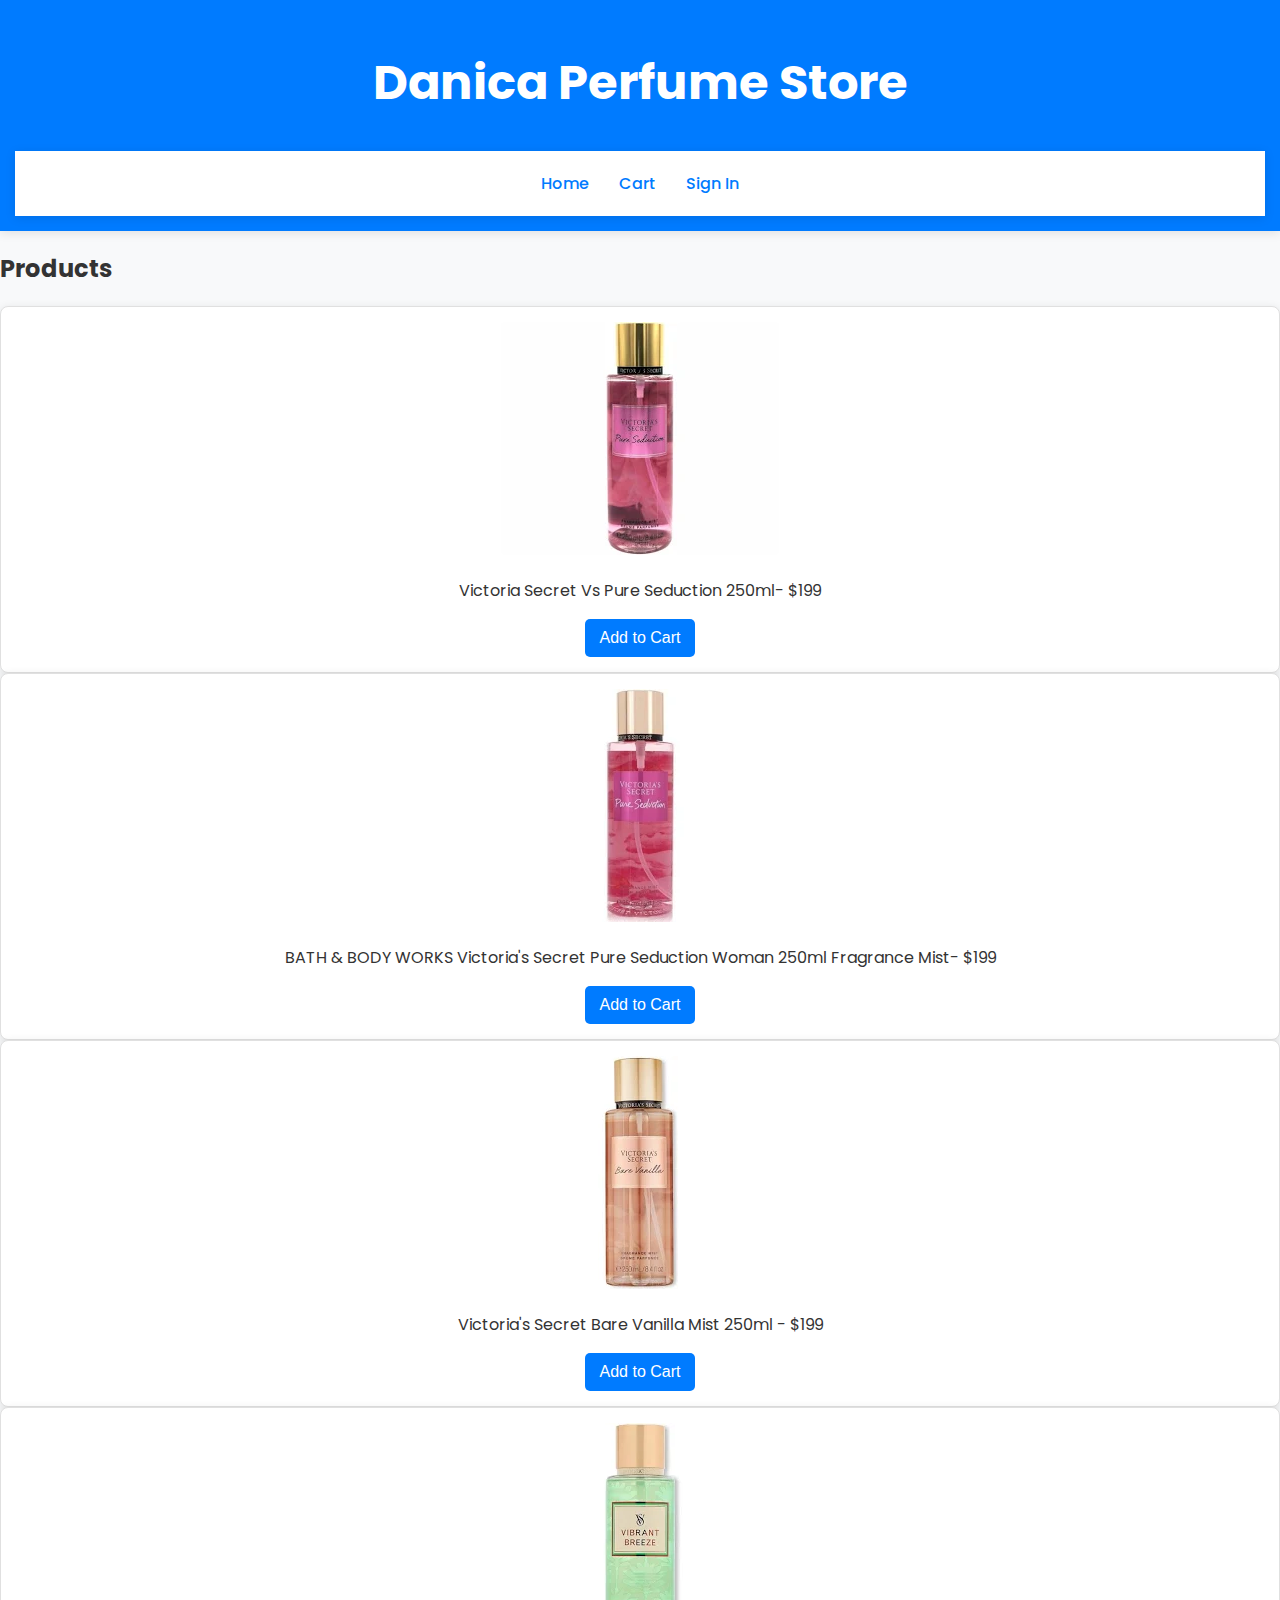
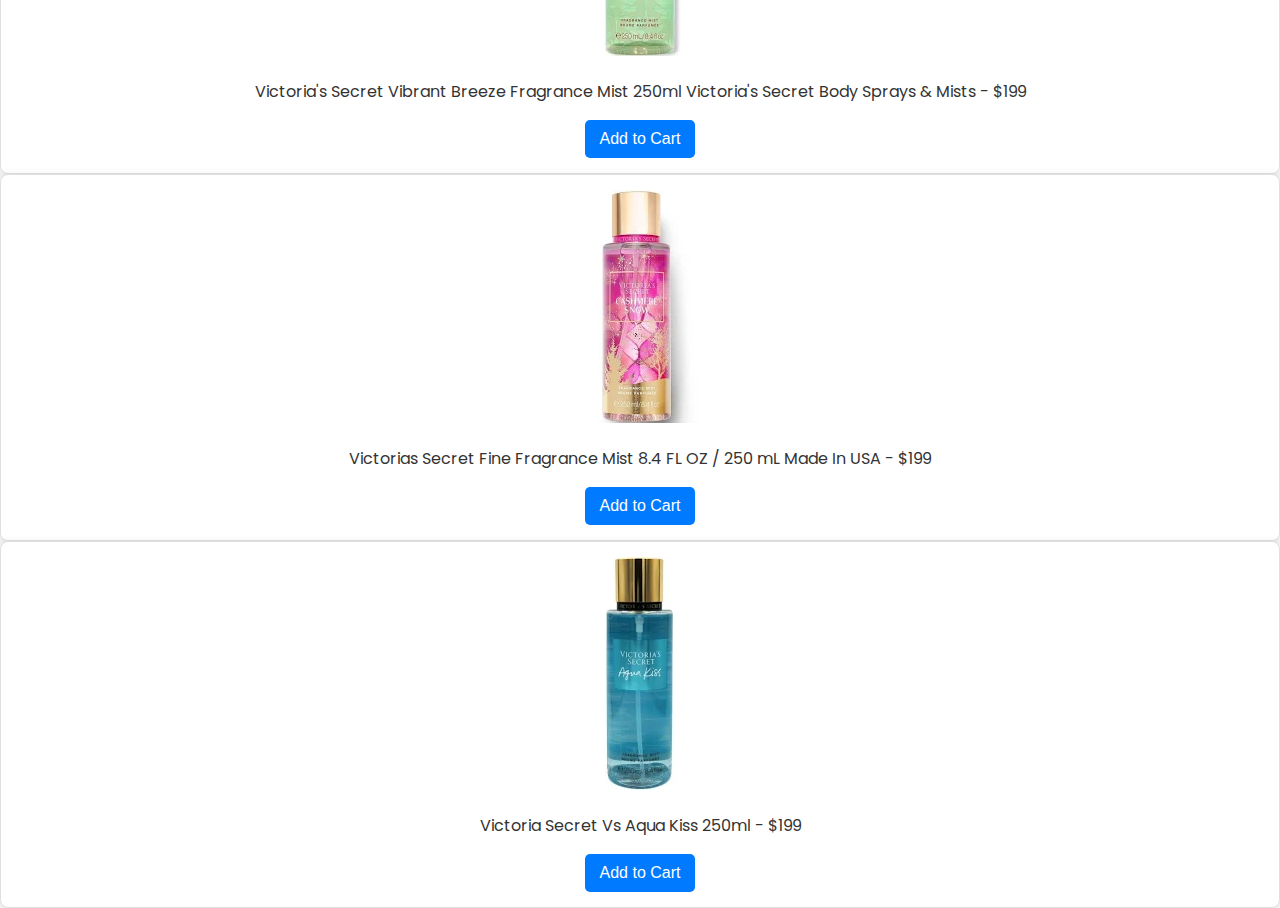
<file: index.html>
<!DOCTYPE html>
<html lang="en">
<head>
    <meta charset="UTF-8">
    <meta name="viewport" content="width=device-width, initial-scale=1.0">
    <title>Danica Puada</title>
    <link rel="stylesheet" href="style.css">
</head>
<body>
    <header>
        <h1>Danica Perfume Store</h1>
        <nav>
            <a href="index.html">Home</a>
            <a href="cart.html">Cart</a>
            
            <!-- Sign In button (Hidden when logged in) -->
            <a href="login.html" id="sign-in-btn">Sign In</a>

            <!-- Profile button (Hidden when not logged in) -->
            <a href="profile.html" id="profile-btn" style="display: none;">Profile</a>

            <!-- Logout button (Hidden when not logged in) -->
            <button id="logout-btn" style="display: none;">Logout</button>
        </nav>
    </header>

    <h2>Products</h2>

    <div class="product">
        <img src="images/product1.jpg" alt="Product 1">
        <p>Victoria Secret Vs Pure Seduction 250ml- $199</p>
        <button class="add-to-cart" data-name="Victoria Secret Vs Pure Seduction 250ml" data-price="199">Add to Cart</button>
    </div>

    <div class="product">
        <img src="images/product2.jpg" alt="Product 2">
        <p>BATH & BODY WORKS Victoria's Secret Pure Seduction Woman 250ml Fragrance Mist- $199</p>
        <button class="add-to-cart" data-name="BATH & BODY WORKS Victoria's Secret Pure Seduction Woman 250ml Fragrance Mist" data-price="199">Add to Cart</button>
    </div>

    <div class="product">
        <img src="images/product3.jpg" alt="Product 3">
        <p>Victoria's Secret Bare Vanilla Mist 250ml - $199</p>
        <button class="add-to-cart" data-name="Victoria's Secret Bare Vanilla Mist 250ml" data-price="199">Add to Cart</button>
    </div>

    <div class="product">
        <img src="images/product4.jpg" alt="Product 4">
        <p>Victoria's Secret Vibrant Breeze Fragrance Mist 250ml Victoria's Secret Body Sprays & Mists - $199</p>
        <button class="add-to-cart" data-name="Victoria's Secret Vibrant Breeze Fragrance Mist 250ml Victoria's Secret Body Sprays & Mists" data-price="199">Add to Cart</button>
    </div>

    <div class="product">
        <img src="images/product5.jpg" alt="Product 5">
        <p>Victorias Secret Fine Fragrance Mist 8.4 FL OZ / 250 mL Made In USA - $199</p>
        <button class="add-to-cart" data-name="Victorias Secret Fine Fragrance Mist 8.4 FL OZ / 250 mL Made In USA" data-price="199">Add to Cart</button>
    </div>

    <div class="product">
        <img src="images/product6.jpg" alt="Product 6">
        <p>Victoria Secret Vs Aqua Kiss 250ml - $199</p>
        <button class="add-to-cart" data-name="Victoria Secret Vs Aqua Kiss 250ml" data-price="199">Add to Cart</button>
    </div>

    <script src="script.js"></script>
    
    <script>
    document.addEventListener("DOMContentLoaded", function () {
        let loggedInUser = JSON.parse(localStorage.getItem("user")) || null;

        function updateNavButtons() {
            const signInButton = document.getElementById("sign-in-btn");
            const profileButton = document.getElementById("profile-btn");
            const logoutButton = document.getElementById("logout-btn");

            if (loggedInUser) {
                if (signInButton) signInButton.style.display = "none";
                if (profileButton) profileButton.style.display = "inline";
                if (logoutButton) logoutButton.style.display = "inline";
            } else {
                if (signInButton) signInButton.style.display = "inline";
                if (profileButton) profileButton.style.display = "none";
                if (logoutButton) logoutButton.style.display = "none";
            }
        }

        updateNavButtons();

        // Logout Function - Redirects to Sign In Page
        document.getElementById("logout-btn").addEventListener("click", function () {
            localStorage.removeItem("user"); // Remove user data
            window.location.href = "login.html"; // Redirect to login page
        });
    });
</script>

</body>
</html>
</file>
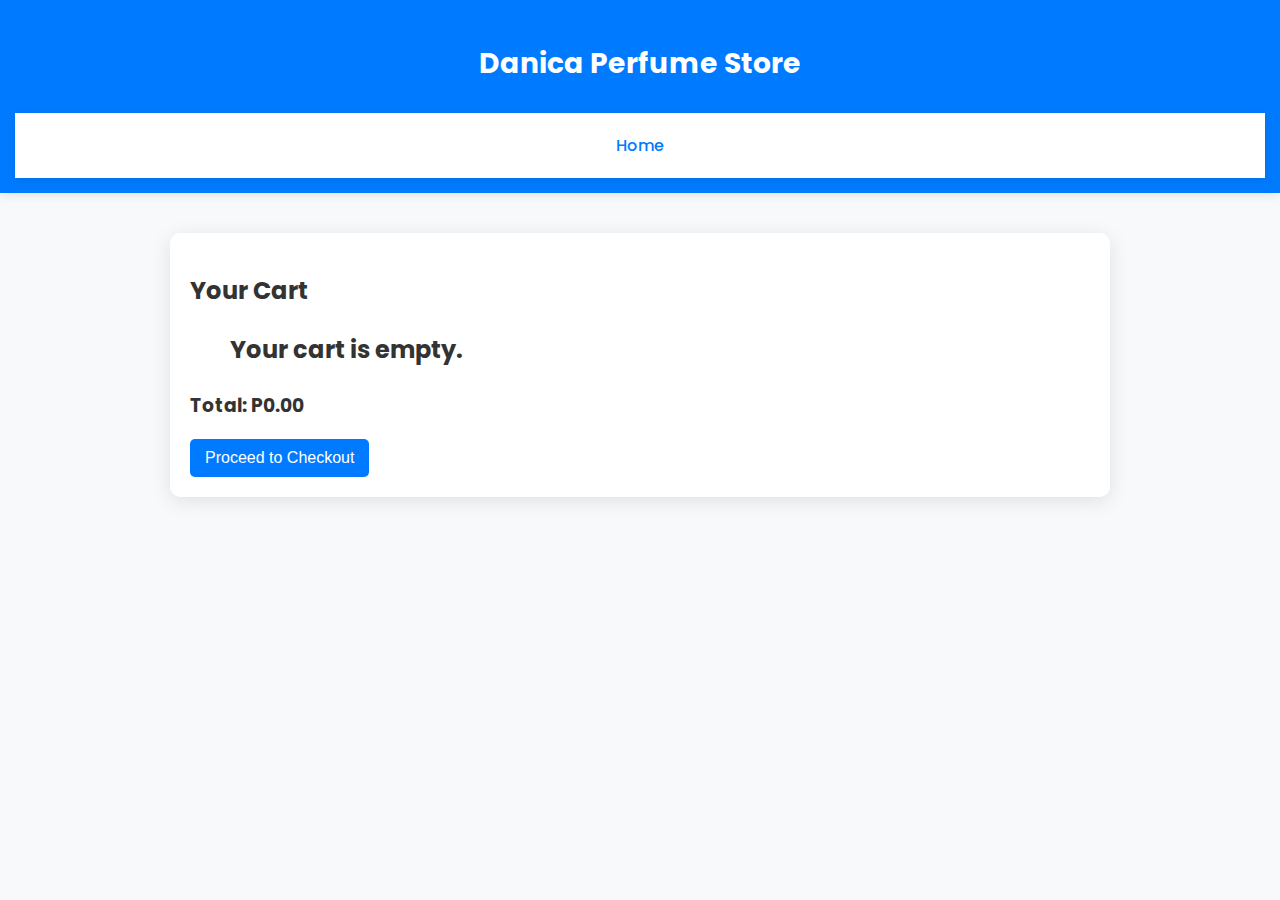
<file: cart.html>
<!DOCTYPE html>
<html lang="en">
<head>
    <meta charset="UTF-8">
    <meta name="viewport" content="width=device-width, initial-scale=1.0">
    <title>Danica Puada</title>
    <link rel="stylesheet" href="style.css">
</head>
<body>

    <header>
        <h3>Danica Perfume Store</h3>
        <nav>
            <a href="index.html">Home</a>
        </nav>
    </header>

    <main>
        <h2>Your Cart</h2>
        <ul id="cart-items"></ul>
        <h3>Total: <span id="cart-total">P0.00</span></h3>

        <!-- ✅ Button to proceed to checkout -->
        <button id="checkout-btn" disabled>Proceed to Checkout</button>
    </main>

    <script src="cart.js"></script>
    <script src="script.js"></script>
</body>
</html>
</file>
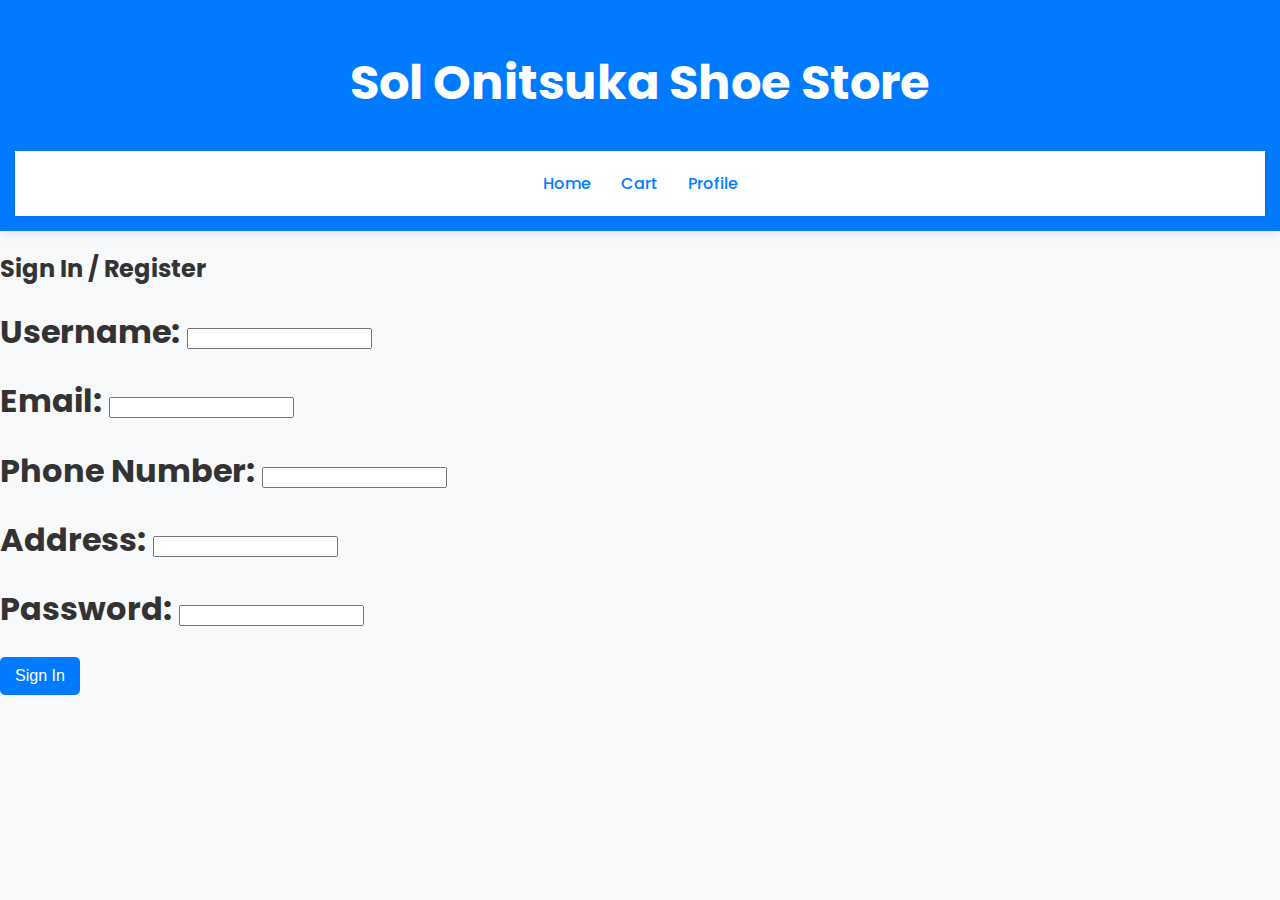
<file: checkout.html>
<!DOCTYPE html>
<html lang="en">
<head>
    <meta charset="UTF-8">
    <meta name="viewport" content="width=device-width, initial-scale=1.0">
    <title>Danica Puada</title>
    <link rel="stylesheet" href="style.css">
</head>
<body>

    <header>
        <h3>Checkout</h3>
        <nav>
            <a href="index.html">Home</a>
            <a href="cart.html">Cart</a>
        </nav>
    </header>

    <main>
        <h2>Your Order Summary</h2>

        <!-- ✅ User Profile Section -->
        <section id="user-profile">
            <h3>Shipping Information</h3>
            <p><strong>Name:</strong> <span id="profile-name">Loading...</span></p>
            <p><strong>Email:</strong> <span id="profile-email">Loading...</span></p>
            <p><strong>Phone:</strong> <span id="profile-phone">Loading...</span></p>
            <p><strong>Address:</strong> <span id="profile-address">Loading...</span></p>
            <p id="not-logged-in" style="color:red; display:none;">You must log in to proceed.</p>
        </section>

        <h2>Your Cart</h2>
        <ul id="checkout-items"></ul>
        <h3>Total: <span id="checkout-total">P0.00</span></h3>
        <button id="confirm-purchase">Confirm Purchase</button>
    </main>

    <script src="checkout.js"></script>
</body>
</html>
</file>
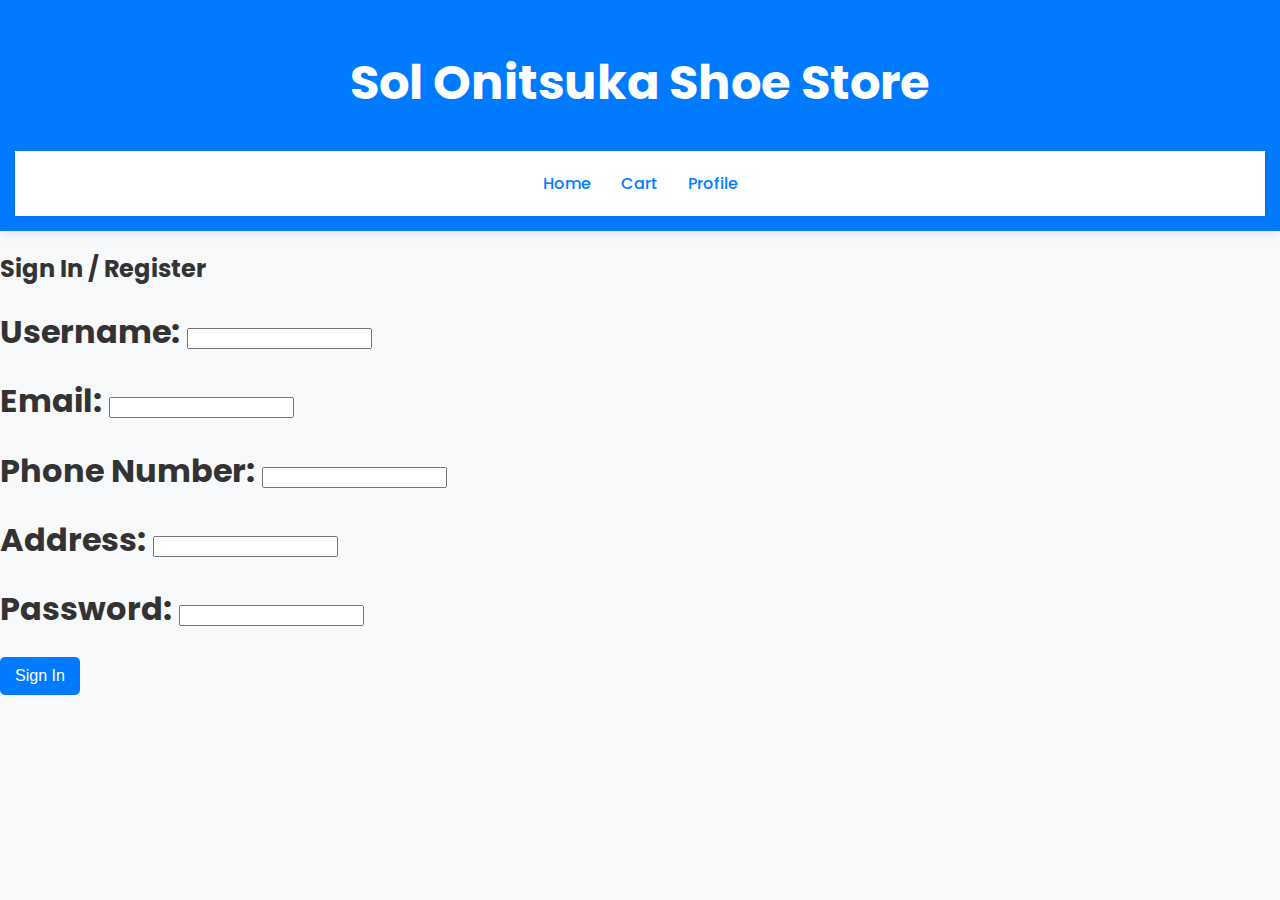
<file: login.html>
<!DOCTYPE html>
<html lang="en">
<head>
    <meta charset="UTF-8">
    <meta name="viewport" content="width=device-width, initial-scale=1.0">
    <title>Danica Puada</title>
    <link rel="stylesheet" href="style.css">
</head>
<body>
    <header>
        <h1>Sol Onitsuka Shoe Store</h1>
        <nav>
            <a href="index.html">Home</a>
            <a href="cart.html">Cart</a>
            <a href="profile.html">Profile</a>
        </nav>
    </header>

    <h2>Sign In / Register</h2>
    <form id="login-form">
        <h1><label for="username">Username:</label>
        <input type="text" id="username" required><h1>

        <h1><label for="email">Email:</label>
        <input type="email" id="email" required></h1>

        <h1><label for="phone">Phone Number:</label>
        <input type="tel" id="phone" required></h1>

        <h1><label for="address">Address:</label>
        <input type="text" id="address" required></h1>

        <h1><label for="password">Password:</label>
        <input type="password" id="password" minlength="8" maxlength="16" required></h1>

        <h2><button type="submit">Sign In</button></h2>
    </form>

    <script src="script.js"></script>
</body>
</html>
</file>
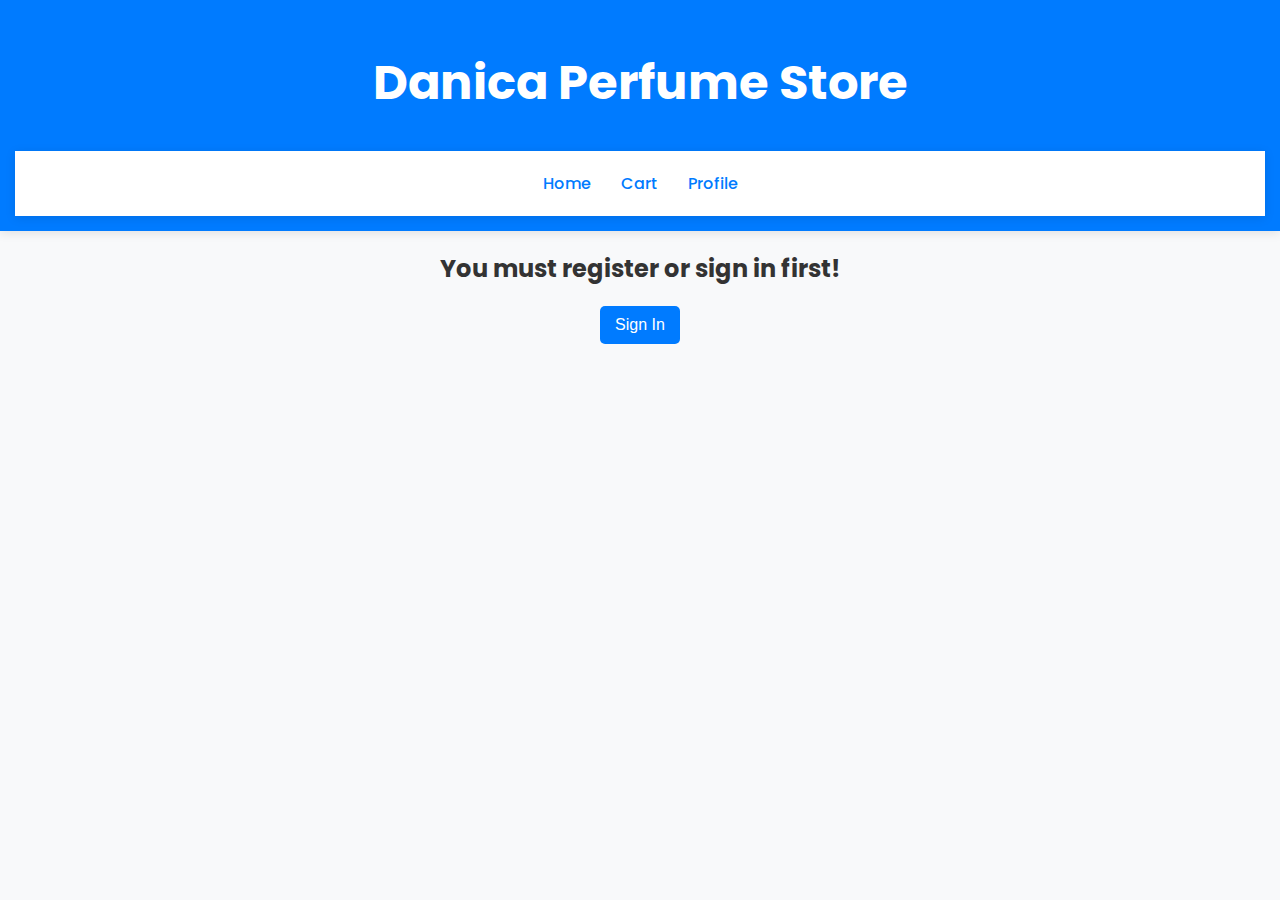
<file: profile.html>
<!DOCTYPE html>
<html lang="en">
<head>
    <meta charset="UTF-8">
    <meta name="viewport" content="width=device-width, initial-scale=1.0">
    <title>Danica Puada</title>
    <link rel="stylesheet" href="style.css">
</head>
<body>
    <header>
        <h1>Danica Perfume Store</h1>
        <nav>
            <a href="index.html">Home</a>
            <a href="cart.html">Cart</a>
            <a href="profile.html">Profile</a>
            <a href="#" id="logout" style="display: none;">Logout</a>
        </nav>
    </header>

    <div id="profile-container" style="display: none;">
        <h2>Your Profile</h2>
        <h2>Username: <span id="profile-name">Loading...</span></h2>
        <h2>Email: <span id="profile-email">Loading...</span></h2>
        <h2>Phone Number: <span id="profile-phone">Loading...</span></h2>
        <h2>Address: <span id="profile-address">Loading...</span></h2>
    </div>

    <div id="not-logged-in" style="display: none; text-align: center;">
        <h2>You must register or sign in first!</h2>
        <a href="login.html"><button>Sign In</button></a>
    </div>

    <script src="script.js"></script>
</body>
</html>
</file>
<file: style.css>
/* 🌿 Simple & Clean Light Theme */
@import url('https://fonts.googleapis.com/css2?family=Poppins:wght@300;500;700&display=swap');

:root {
    --background: #f8f9fa;
    --card-bg: #ffffff;
    --primary-color: #007bff;
    --text-color: #333;
    --border-color: #e0e0e0;
    --shadow-color: rgba(0, 0, 0, 0.1);
}

body {
    font-family: 'Poppins', sans-serif;
    background: var(--background);
    color: var(--text-color);
    margin: 0;
    padding: 0;
}

/* 🌟 Header */
header {
    background: var(--primary-color);
    color: white;
    padding: 15px;
    text-align: center;
    font-size: 24px;
    font-weight: 700;
    box-shadow: 0 2px 10px var(--shadow-color);
}

/* 📌 Navigation */
nav {
    display: flex;
    justify-content: center;
    padding: 10px;
    background: white;
    box-shadow: 0 2px 10px var(--shadow-color);
}

nav a {
    color: var(--primary-color);
    text-decoration: none;
    font-size: 16px;
    font-weight: 500;
    padding: 10px 15px;
    transition: 0.3s;
}

nav a:hover {
    color: #0056b3;
}

/* 📦 Main Section */
main {
    max-width: 900px;
    margin: 40px auto;
    padding: 20px;
    background: var(--card-bg);
    border-radius: 10px;
    box-shadow: 0 4px 20px var(--shadow-color);
}

/* 🛒 Product Grid */
.product-container {
    display: grid;
    grid-template-columns: repeat(auto-fit, minmax(220px, 1fr));
    gap: 20px;
    padding: 20px;
}

/* 🏷️ Product Cards */
.product {
    background: var(--card-bg);
    border: 1px solid var(--border-color);
    border-radius: 8px;
    padding: 15px;
    text-align: center;
    box-shadow: 0 2px 10px var(--shadow-color);
    transition: 0.3s ease-in-out;
}

.product:hover {
    transform: translateY(-5px);
    box-shadow: 0 4px 15px var(--shadow-color);
}

/* 🖼️ Product Image */
.product img {
    max-width: 100%;
    height: auto;
    border-radius: 5px;
}

/* 🔘 Buttons */
button {
    background: var(--primary-color);
    color: white;
    font-size: 16px;
    padding: 10px 15px;
    border: none;
    cursor: pointer;
    border-radius: 5px;
    transition: 0.3s;
}

button:hover {
    background: #0056b3;
}

/* 🛍️ Cart & Checkout */
.cart-container,
#checkout {
    max-width: 700px;
    margin: 40px auto;
    padding: 20px;
    background: var(--card-bg);
    border-radius: 10px;
    box-shadow: 0 4px 20px var(--shadow-color);
}

/* 📜 Checkout Items */
#checkout-items li {
    display: flex;
    justify-content: space-between;
    padding: 10px;
    border-bottom: 1px solid var(--border-color);
    font-size: 16px;
}

/* 💰 Total Price */
#checkout-total {
    font-weight: bold;
    color: var(--primary-color);
}

/* 🛒 Purchase Button */
#purchase {
    width: 100%;
    background: var(--primary-color);
    color: white;
    padding: 12px;
    font-size: 18px;
    border: none;
    cursor: pointer;
    border-radius: 5px;
    transition: 0.3s;
}

#purchase:hover {
    background: #0056b3;
}

/* 📱 Responsive Design */
@media (max-width: 768px) {
    .product-container {
        grid-template-columns: repeat(auto-fit, minmax(180px, 1fr));
    }

    header {
        font-size: 20px;
    }

    nav a {
        font-size: 14px;
        padding: 8px;
    }

    main {
        margin: 20px;
        padding: 15px;
    }

    #checkout-items li {
        font-size: 14px;
    }
}
</file>
